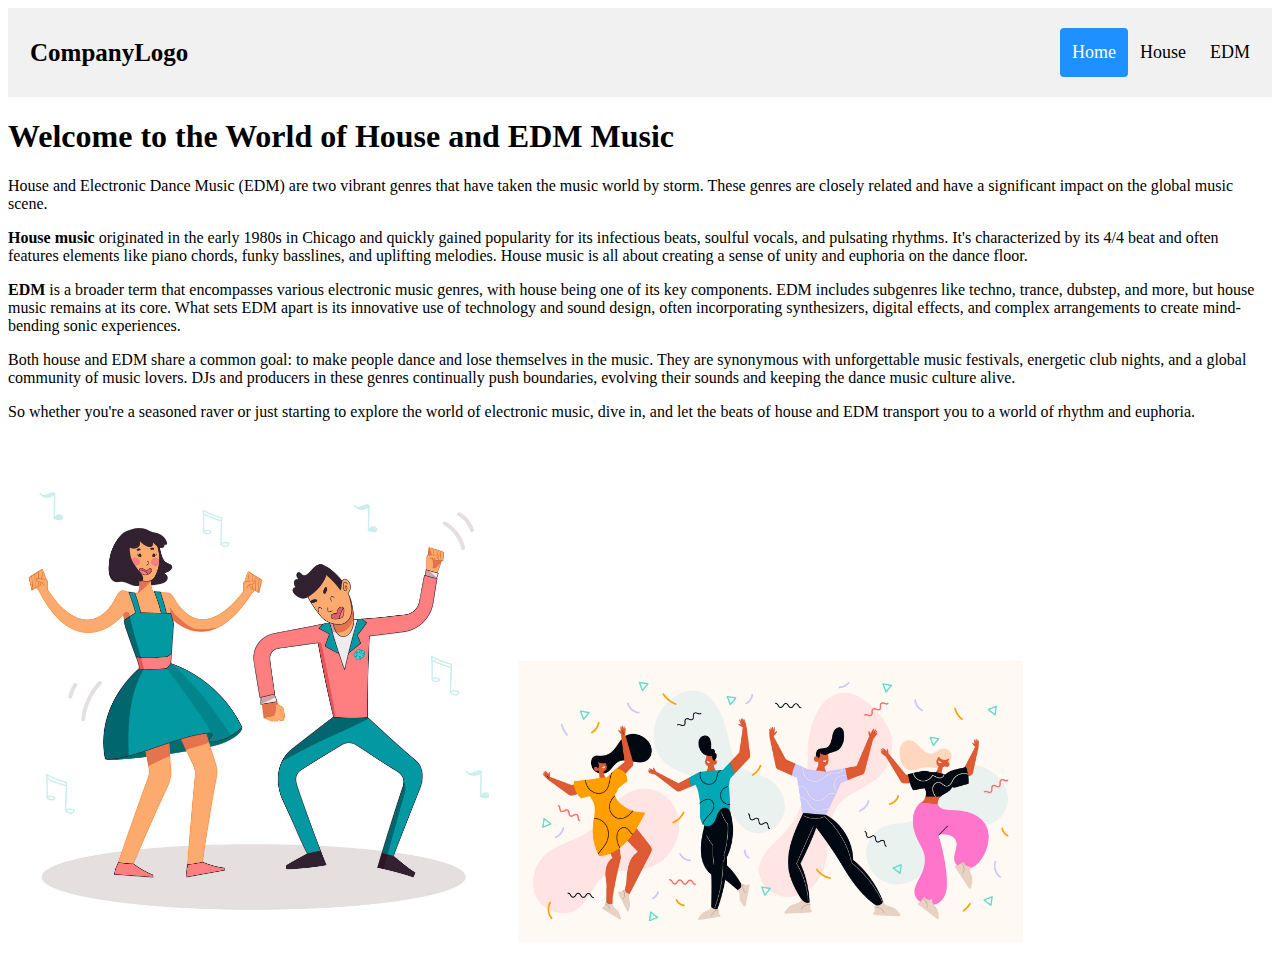
<file: index.html>
<!DOCTYPE html>
<html lang="en">
<head>
  <meta charset="UTF-8" />
  <title>Hello, world!</title>
  <meta name="viewport" content="width=device-width,initial-scale=1" />
  <meta name="description" content="" />
  <link rel="stylesheet" href="style.css">
  <link rel="icon" href="favicon.png">
</head>
<body>
  
  <div class="header">
    <a href="index.html" class="logo">CompanyLogo</a>
    <div class="header-right">
      <a class="active" href="index.html">Home</a>
      <a href="house.html">House</a>
      <a href="edm.html">EDM</a>
    </div>
  </div>
    <h1>Welcome to the World of House and EDM Music</h1>
    <p>
        House and Electronic Dance Music (EDM) are two vibrant genres that have taken the music world by storm. These genres are closely related and have a significant impact on the global music scene.
    </p>
    <p>
        <strong>House music</strong> originated in the early 1980s in Chicago and quickly gained popularity for its infectious beats, soulful vocals, and pulsating rhythms. It's characterized by its 4/4 beat and often features elements like piano chords, funky basslines, and uplifting melodies. House music is all about creating a sense of unity and euphoria on the dance floor.
    </p>
    <p>
        <strong>EDM</strong> is a broader term that encompasses various electronic music genres, with house being one of its key components. EDM includes subgenres like techno, trance, dubstep, and more, but house music remains at its core. What sets EDM apart is its innovative use of technology and sound design, often incorporating synthesizers, digital effects, and complex arrangements to create mind-bending sonic experiences.
    </p>
    <p>
        Both house and EDM share a common goal: to make people dance and lose themselves in the music. They are synonymous with unforgettable music festivals, energetic club nights, and a global community of music lovers. DJs and producers in these genres continually push boundaries, evolving their sounds and keeping the dance music culture alive.
    </p>
    <p>
        So whether you're a seasoned raver or just starting to explore the world of electronic music, dive in, and let the beats of house and EDM transport you to a world of rhythm and euphoria.
    </p>


    <img width="40%" src="dancing homepage1.jpg">
    <img width="40%" src="dancing homepage2.jpg">

</body>
</html>
</file>
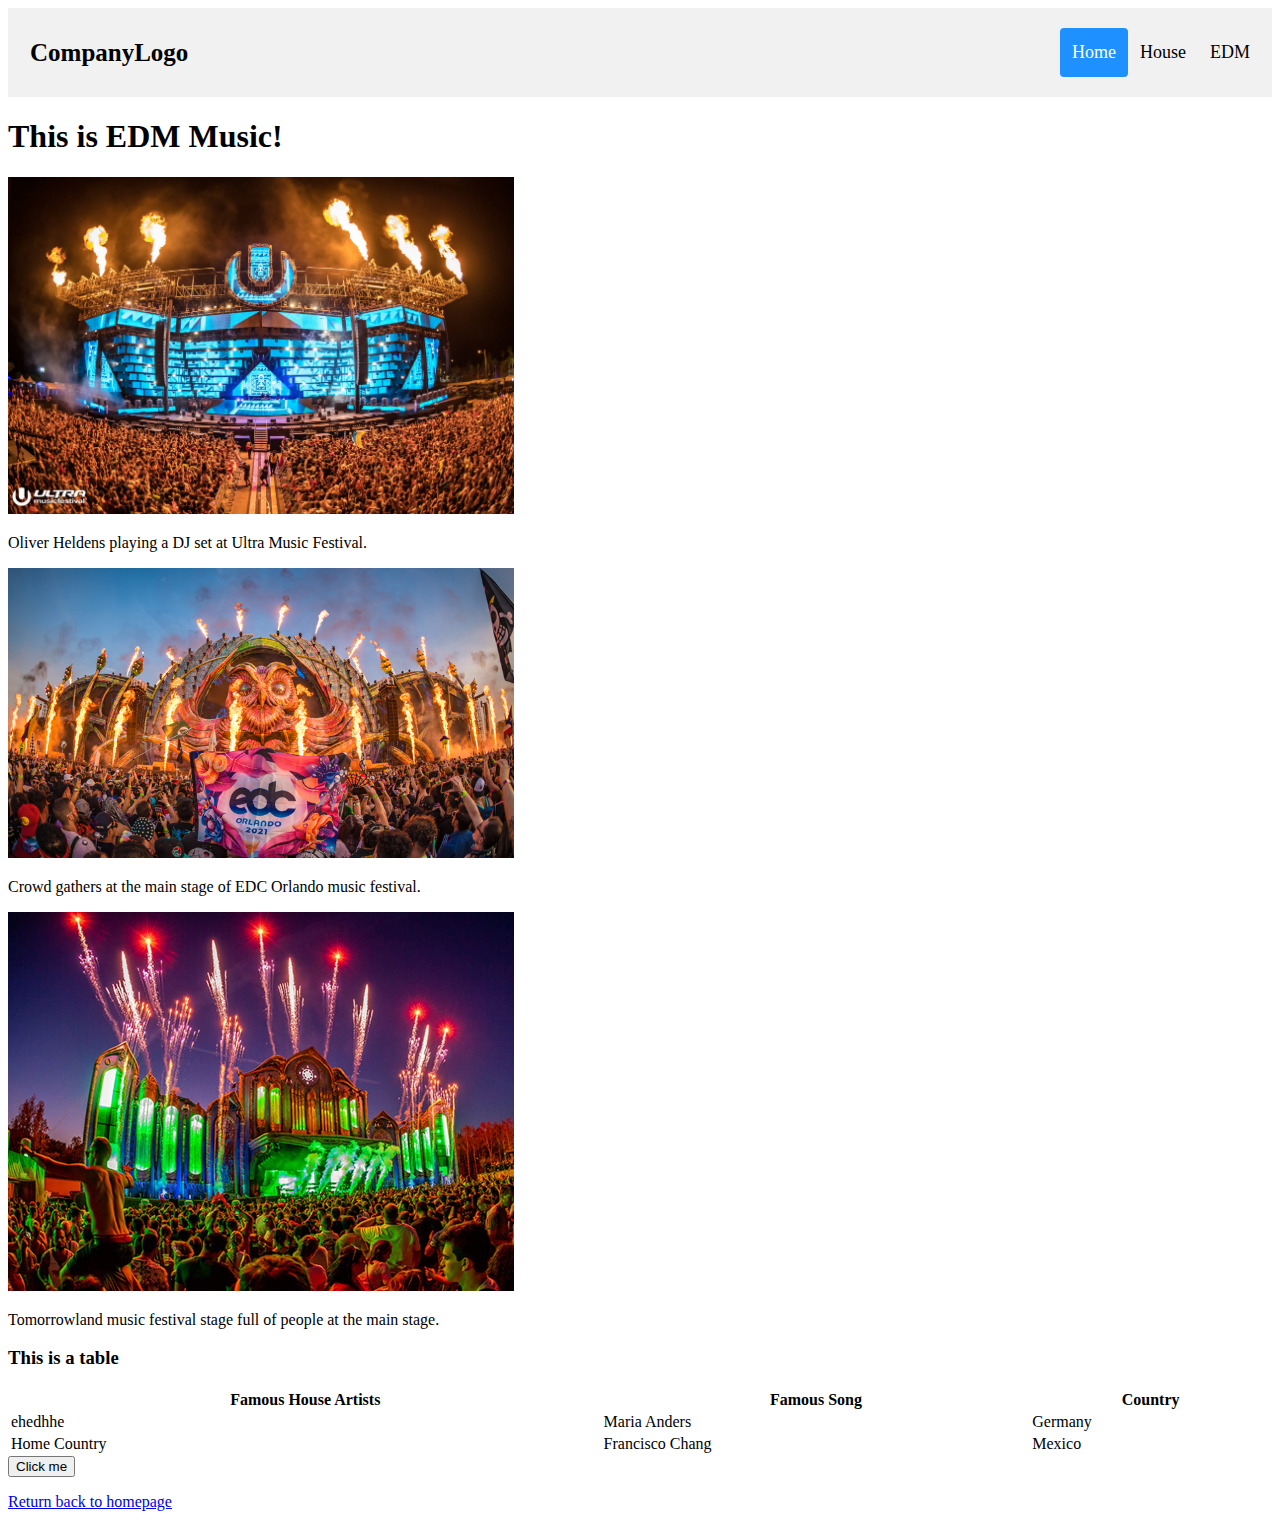
<file: edm.html>
<!DOCTYPE html>
<html lang="en">
<head>
  <meta charset="UTF-8" />
  <title>Hello, world!</title>
  <meta name="viewport" content="width=device-width,initial-scale=1" />
  <meta name="description" content="" />
  <link rel="stylesheet" href="style.css">
  <link rel="icon" href="favicon.png">
</head>
<body>
  

  <div class="header">
    <a href="index.html" class="logo">CompanyLogo</a>
    <div class="header-right">
      <a class="active" href="index.html">Home</a>
      <a href="house.html">House</a>
      <a href="edm.html">EDM</a>
    </div>
  </div>

  <h1> This is EDM Music!</h1>
  <img width="40%" src="edm pic 3.jpeg">
  <p>Oliver Heldens playing a DJ set at Ultra Music Festival.</p>


  <img width="40%" src="edm pic.jpeg">
  <p>Crowd gathers at the main stage of EDC Orlando music festival.</p>


  <img width="40%" src="edm tomorrowlannd 2.jpeg">
  <p>Tomorrowland music festival stage full of people at the main stage.</p>


  <h3>This is a table</h3>

  <table style="width:100%">
    <tr>
      <th>Famous House Artists</th>
      <th>Famous Song</th>
      <th>Country</th>
    </tr>
    <tr>
      <td>ehedhhe</td>
      <td>Maria Anders</td>
      <td>Germany</td>
    </tr>
    <tr>
      <td>Home Country</td>
      <td>Francisco Chang</td>
      <td>Mexico</td>
    </tr>
  </table>

  

<button onclick="myFunction()">Click me</button>
<p id="demo"></p>

  <script>
    function myFunction() {
      document.getElementById("demo").innerHTML = "Playing a EDM Set by Oliver Heldens sponsered by Spotify Inc :-) ";
    }
    </script>
  <p><a href="index.html" class="logo">Return back to homepage</a></p>
  




</body>
</html>
</file>
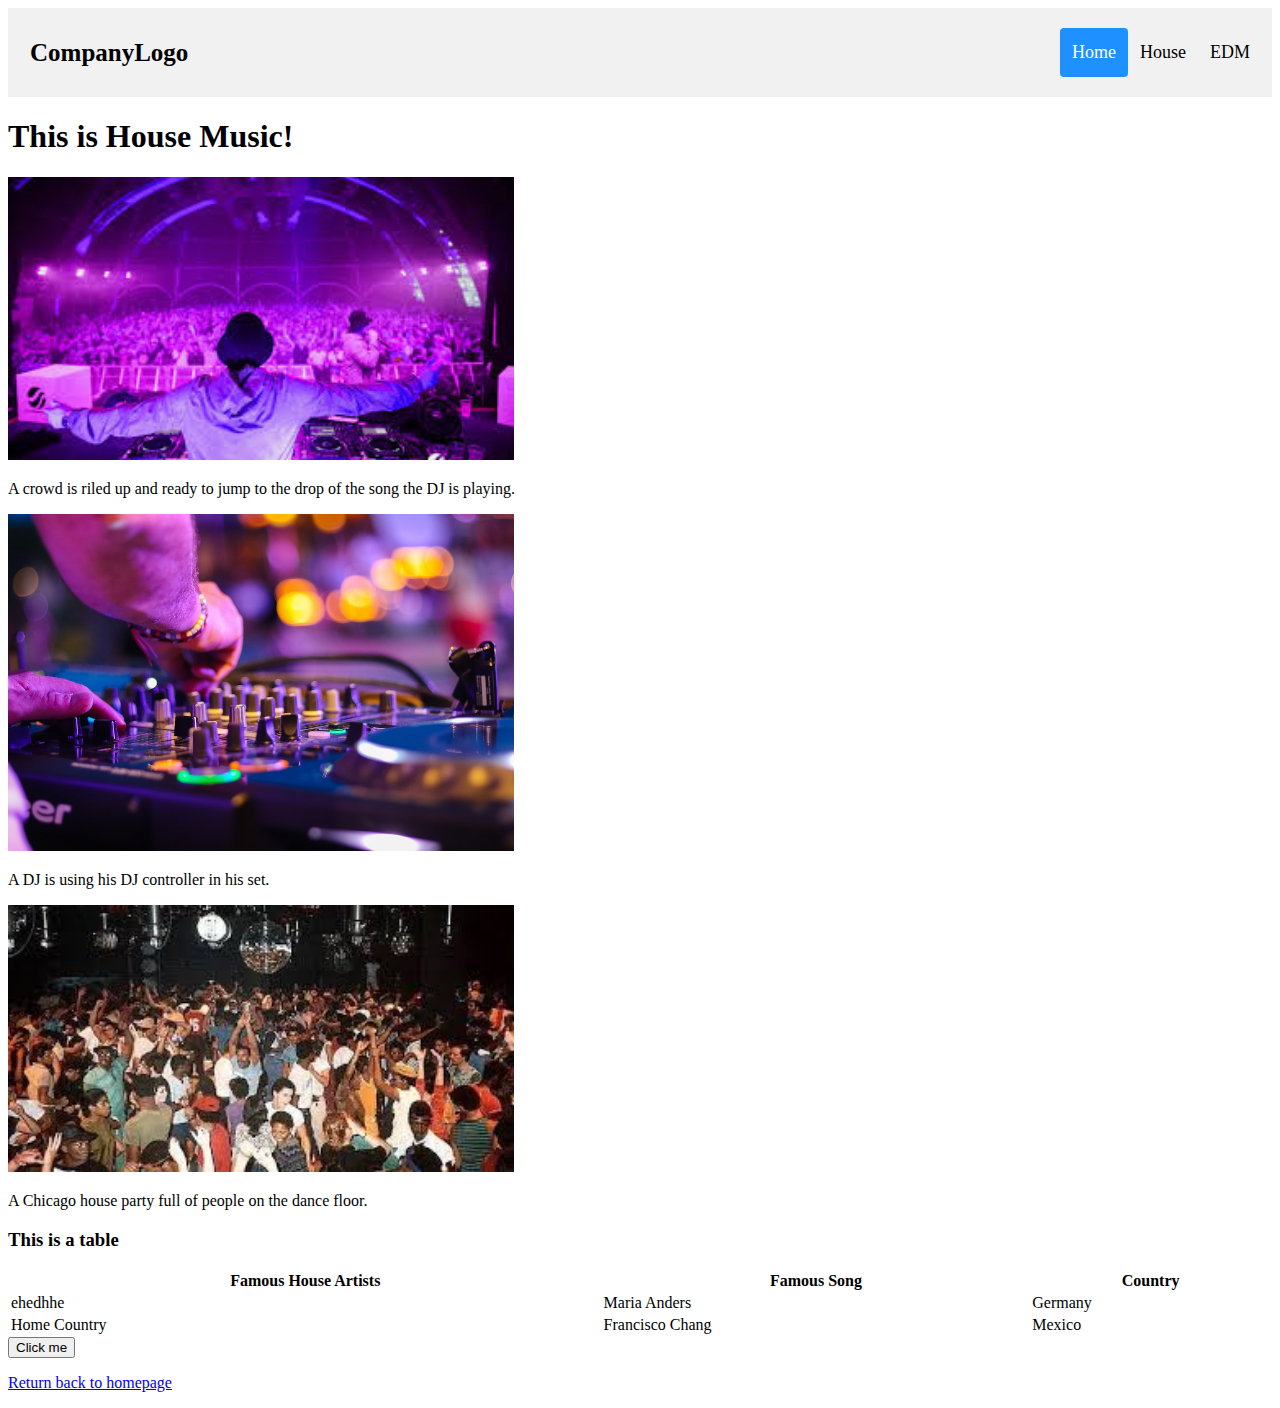
<file: house.html>
<!DOCTYPE html>
<html lang="en">
<head>
  <meta charset="UTF-8" />
  <title>Hello, world!</title>
  <meta name="viewport" content="width=device-width,initial-scale=1" />
  <meta name="description" content="" />
  <link rel="stylesheet" href="style.css">
  <link rel="icon" href="favicon.png">
</head>
<body>
  

  <div class="header">
    <a href="index.html" class="logo">CompanyLogo</a>
    <div class="header-right">
      <a class="active" href="index.html">Home</a>
      <a href="house.html">House</a>
      <a href="edm.html">EDM</a>
    </div>
  </div>

  <h1> This is House Music!</h1>
  <img width="40%" src="house music pic 2.jpeg">
  <p>A crowd is riled up and ready to jump to the drop of the song the DJ is playing.</p>


  <img width="40%" src="house music picture.jpeg">
  <p>A DJ is using his DJ controller in his set.</p>


  <img width="40%" src="music house.jpeg">
  <p>A Chicago house party full of people on the dance floor.</p>


  <h3>This is a table</h3>

  <table style="width:100%">
    <tr>
      <th>Famous House Artists</th>
      <th>Famous Song</th>
      <th>Country</th>
    </tr>
    <tr>
      <td>ehedhhe</td>
      <td>Maria Anders</td>
      <td>Germany</td>
    </tr>
    <tr>
      <td>Home Country</td>
      <td>Francisco Chang</td>
      <td>Mexico</td>
    </tr>
  </table>

  

<button onclick="myFunction()">Click me</button>
<p id="demo"></p>

  <script>
    function myFunction() {
      document.getElementById("demo").innerHTML = "You pressed a button using JS";
    }
    </script>
  <p><a href="index.html" class="logo">Return back to homepage</a></p>
  




</body>
</html>
</file>
<file: style.css>
.header {
    overflow: hidden;
    background-color: #f1f1f1;
    padding: 20px 10px;
  }
  
  /* Style the header links */
  .header a {
    float: left;
    color: black;
    text-align: center;
    padding: 12px;
    text-decoration: none;
    font-size: 18px;
    line-height: 25px;
    border-radius: 4px;
  }
  
  /* Style the logo link (notice that we set the same value of line-height and font-size to prevent the header to increase when the font gets bigger */
  .header a.logo {
    font-size: 25px;
    font-weight: bold;
  }
  
  /* Change the background color on mouse-over */
  .header a:hover {
    background-color: #ddd;
    color: black;
  }
  
  /* Style the active/current link*/
  .header a.active {
    background-color: dodgerblue;
    color: white;
  }
  
  /* Float the link section to the right */
  .header-right {
    float: right;
  }
</file>
